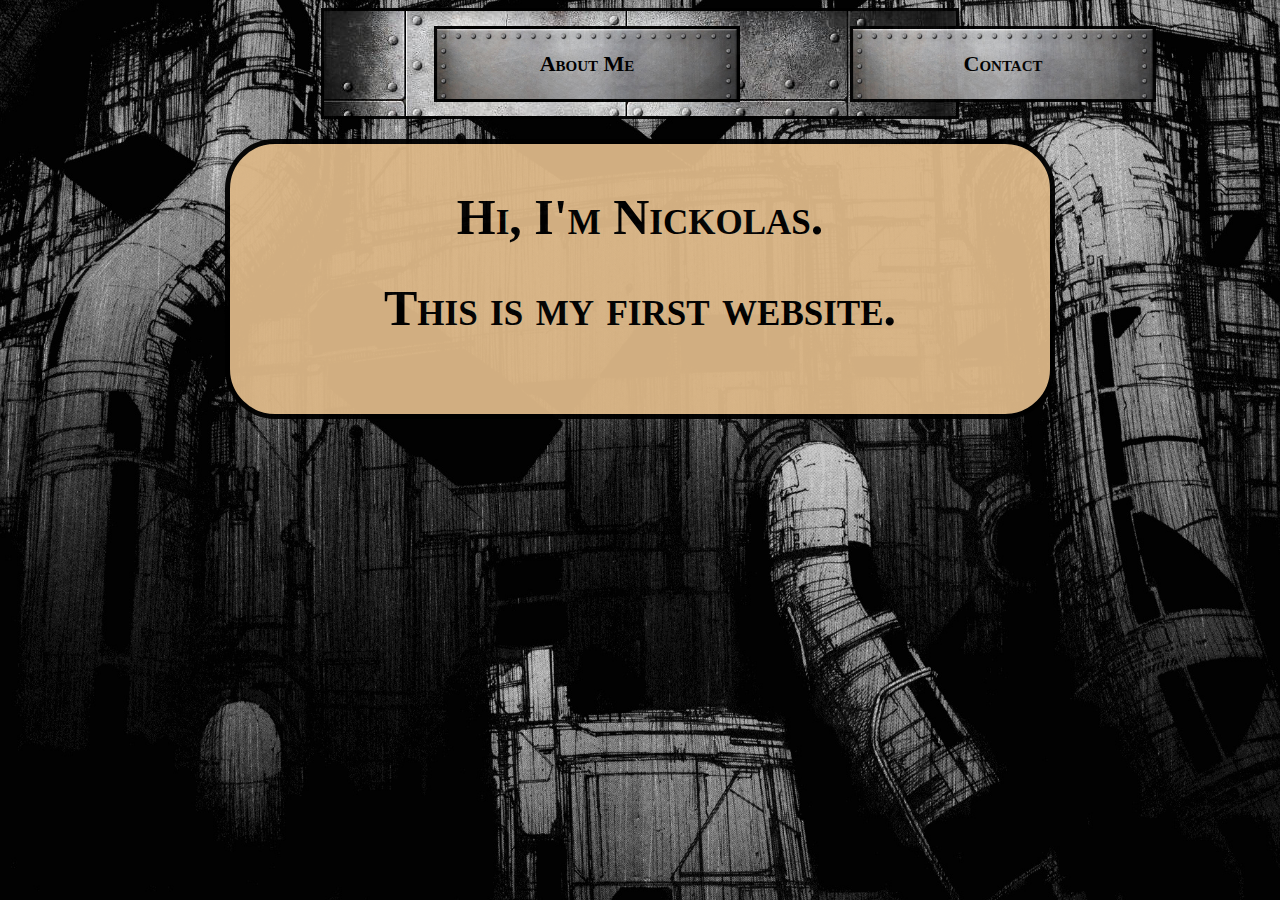
<file: index.html>
<!DOCTYPE html>
<html lang="en">

<head>
    <meta charset="UTF-8">
    <link rel="stylesheet" href="style/style.css">
    <title>Something about me.</title>
</head>

<body>
    
    <div class="navbar">
        <!-- <div class="button">
            <a href="aboutme.html"><img src=images/steel-metal-plate-rivets-single-85213657.jpg ></a>
        </div> -->
        <a href="aboutme.html">
            <span class="spanbutton">
                <p>About Me</p>
            </span>
        </a>
        <a href="contact.html">
            <span class="spanbutton">
                <p>Contact</p>
            </span>
        </a>
    </div>

    <div id="divpreset" class="center div_background">
        <h1>Hi, I'm Nickolas.</h1>
        <h1>This is my first website.</h1>
        <!-- <p>Hello</p> -->
    </div>
</body>

</html>
</file>
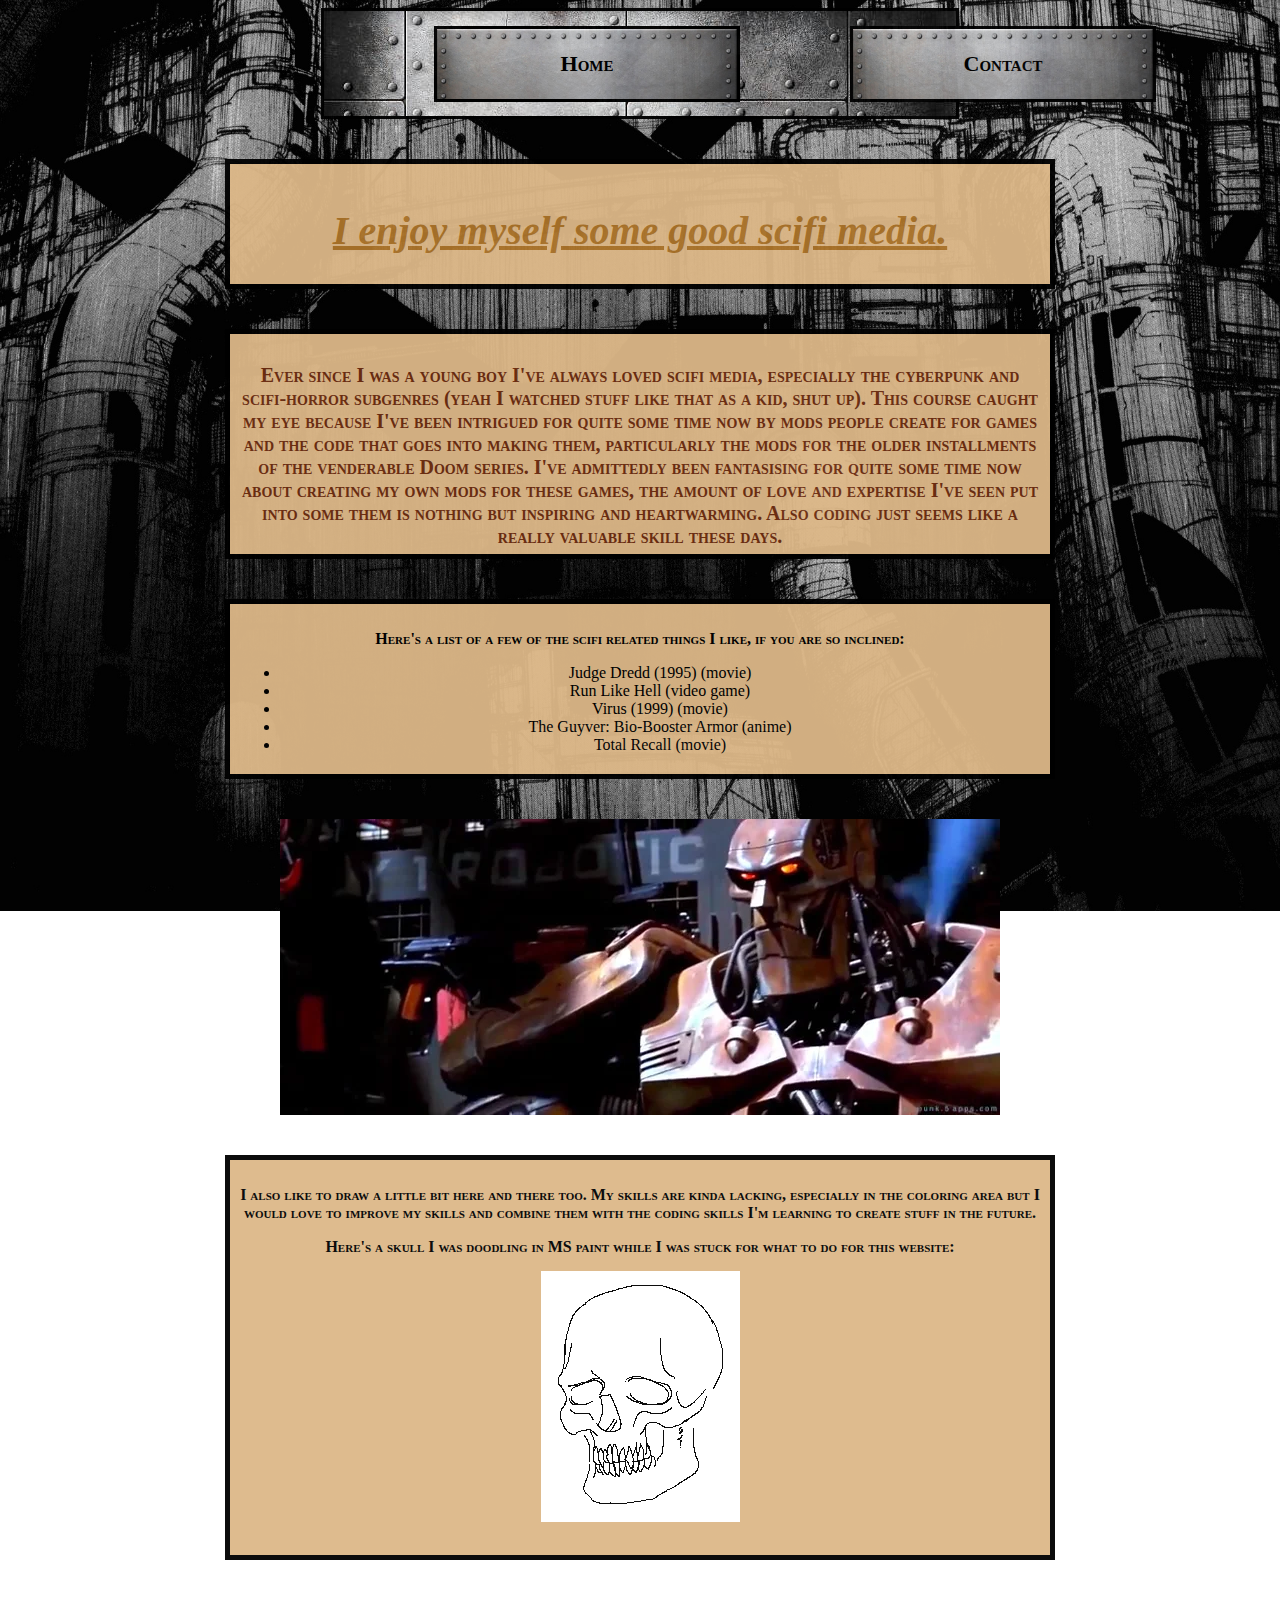
<file: aboutme.html>
<!DOCTYPE html>
<html lang="en">
<head>
    <meta charset="UTF-8">
    <link rel="stylesheet" href="style/style.css">
    <title>Document</title>
</head>
<body>
    
    <div class="navbar">
        <a href="index.html">
            <span class="spanbutton">
                <p>Home</p>
            </span>
        </a>
        <a href="contact.html">
            <span class="spanbutton">
                <p>Contact</p>
            </span>
        </a>
    </div>

    <div id="second-div" class="center">
        <h2>I enjoy myself some good scifi media.</h2>
    </div>

    <div id="third-div" class="center">
        <p class="font-small color-red">Ever since I was a young boy I've always loved scifi media, especially the cyberpunk and scifi-horror subgenres (yeah I watched stuff like that as a kid, shut up). This course caught my eye because I've been intrigued for quite some time now by mods people create for games and the code that goes into making them, particularly the mods for the older installments of the venderable Doom series. I've admittedly been fantasising for quite some time now about creating my own mods for these games, the amount of love and expertise I've seen put into some them is nothing but inspiring and heartwarming. Also coding just seems like a really valuable skill these days.</p>
    </div>

    <div id="divpreset4" class="center">
        <p>Here's a list of a few of the scifi related things I like, if you are so inclined:
            <ul>
                <li>Judge Dredd (1995) (movie)</li>
                <li>Run Like Hell (video game)</li>
                <li>Virus (1999) (movie)</li>
                <li>The Guyver: Bio-Booster Armor (anime)</li>
                <li>Total Recall (movie)</li>
            </ul>
        </p>
    </div>

    <a href="https://en.wikipedia.org/wiki/Cyberpunk" target="blank"><img src="images/rVx4PQTKwCl8bPUZsHLS-365xh3rcanruaFt2mUFWCA.webp" alt="Robot."></a>

    <div id=divpreset5 class="center">
        <p>I also like to draw a little bit here and there too. My skills are kinda lacking, especially in the coloring area but I would love to improve my skills and combine them with the coding skills I'm learning to create stuff in the future.</p>
        <p>Here's a skull I was doodling in MS paint while I was stuck for what to do for this website:
        <img src="images/skull2.png" class="pictures">
        </p>
    </div>
    
</body>
</html>
</file>
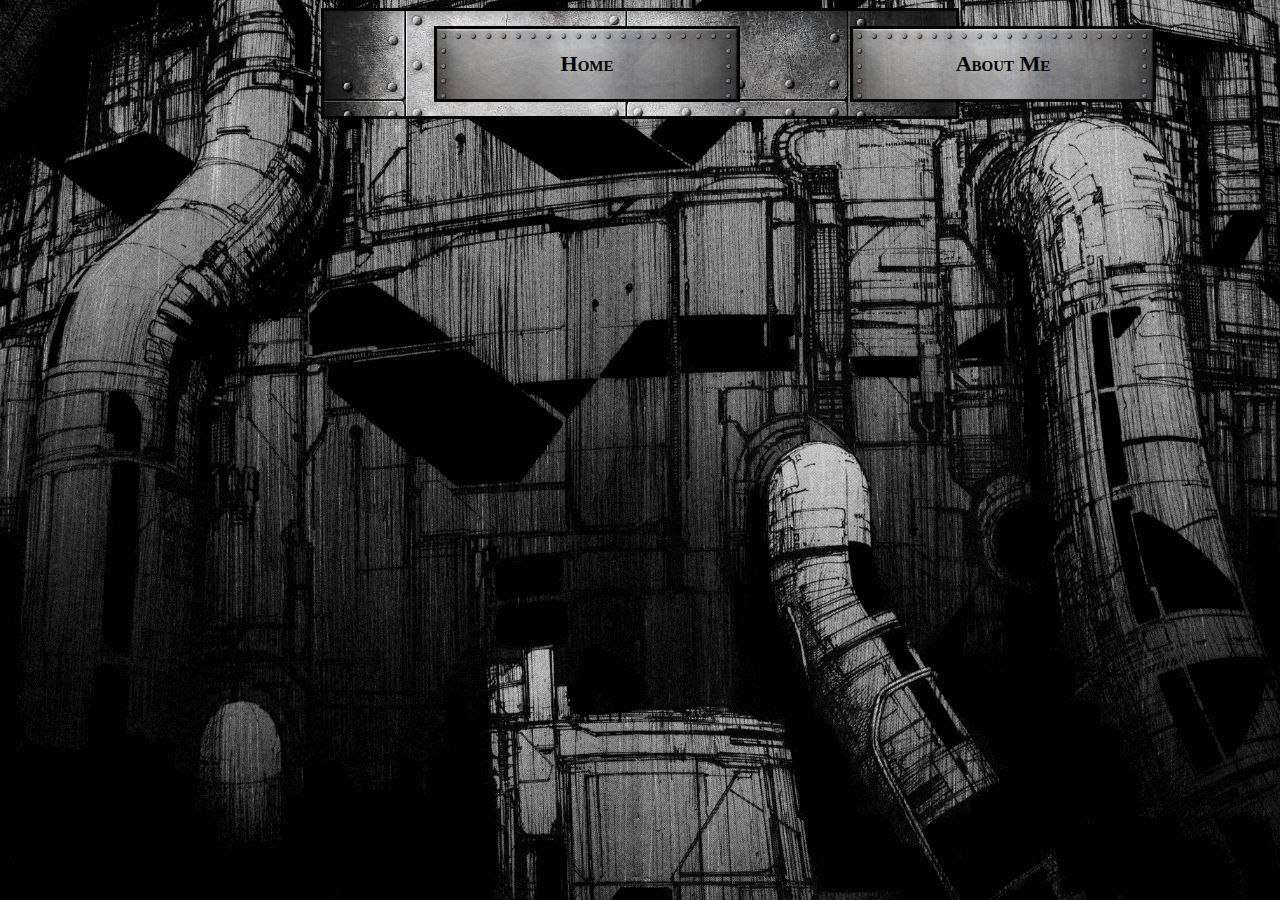
<file: contact.html>
<!DOCTYPE html>
<html lang="en">
<head>
    <meta charset="UTF-8">
    <link rel="stylesheet" href="style/style.css">
    <title>Something about me.</title>
</head>
<body>
    <div class="navbar">
        <a href="index.html">
            <span class="spanbutton">
                <p>Home</p>
            </span>
        </a>
        <a href="aboutme.html">
            <span class="spanbutton">
                <p>About Me</p>
            </span>
        </a>
    </div>
    
    
</body>
</html>
</file>
<file: style/style.css>
/* .button { */
    /* margin: 5px 40px; */
    /* display: flex; */
    /* background-image: url('https://thumbs.dreamstime.com/b/steel-metal-plate-rivets-single-85213657.jpg');
    background-size: cover; */
    /* background-attachment: fixed; */
    /* background-repeat: no-repeat; */
    /* width: 50%; */
    /* height: 80%; */
    /* float: left; */
    /* padding: 30px; */
/* } */

a {
    text-decoration: none;
}

.spanbutton {
    border: black 3px solid;
    background-image: url('../images/steel-metal-plate-rivets-single-85213657.jpg');
    width: 300px;
    height: 70px;
    margin-left: 110px;
    background-size: cover;
    background-repeat: no-repeat;
    object-fit: contain;
    display: flex;
    text-align: center;
    justify-content: center;
    transition: 0.3s ease-in-out;
    color:black;
    /* opacity: 1; */
    margin-top: 15px;
}

/* .spanbutton:hover{
    color: aliceblue;
} */

.spanbutton:hover{
    -webkit-transform: scale(1.2) rotateZ(-5deg);
    -ms-transform: scale(1.2) rotateZ(-5deg);
    transform: scale(1.2) rotateZ(-5deg);
    /* -webkit-transform: rotateZ(-30deg);
    -ms-transform: rotateZ(-30deg);
    transform: rotateZ(-30deg); */
}

.spanbutton p {
    font-weight: 900;
    font-size: 22px;
}

/* .divembelish {
    border:rgb(0, 0, 0) 3px solid;
    background-color: red;
    height: 20vh;
    width: 20vw;
} */

.navbar {
    border: black 3px solid;
    background-image: url('../images/istockphoto-510611254-612x612.jpg');
    text-align: center;
    display: flex;
    height: 105px;
    margin: auto;
    width: 50%;
    /* padding: 10px; */
    background-color: rgb(221, 184, 136);
    margin-bottom: 20px;
    opacity: 0.95;
}

body {
    background-image: url('../images/169383.jpg');
    background-repeat: no-repeat;
    background-attachment: fixed;
    background-size: cover;
}

p {
    font-style:normal;
    font-variant: small-caps;
    font-weight: 900;
}

/* .div_background {
    background: url('../images/360_F_366101427_8yazUJK82fDrLi4YtpnQO3DJ4dTygxoe.jpg'); */
    /* background-size: cover;
    object-fit: contain;
    height: 100px; */
/* } */

#divpreset {
    border: black 5px solid;
    text-align: center;
    height: 250px;
    width: 800px;
    background-color: rgb(221, 184, 136);
    opacity: 0.95;
    border-radius: 50px;
}

.center {
    margin: auto;
    width: 50%;
    padding: 10px;
}

#second-div {
    margin-top: 40px;
    border: black 5px solid;
    text-align: center;
    height: 100px;
    width: 800px;
    background-color: rgb(221, 184, 136);
    opacity: 0.95;
}

#third-div {
    margin-top: 40px;
    border: black 5px solid;
    text-align: center;
    height: 200px;
    width: 800px;
    background-color: rgb(221, 184, 136);
    margin-bottom: 40px;
    opacity: 0.95;
}

#divpreset4 {
    margin-top: 40px;
    border: black 5px solid;
    text-align: center;
    height: 150px;
    width: 800px;
    background-color: rgb(221, 184, 136);
    margin-bottom: 40px;
    opacity: 0.95;
}

#divpreset5 {
    margin-top: 40px;
    border: black 5px solid;
    text-align: center;
    height: 375px;
    width: 800px;
    background-color: rgb(221, 184, 136);
    margin-bottom: 40px;
    opacity: 0.95;
}

.pictures {
    margin-top: 15px;
    margin-bottom: 15px;
}

h1 {
    font-size: 50px;
    color:rgb(0, 0, 0);
    /* font-style: italic;
    text-decoration: underline; */
    font-style:normal;
    font-variant: small-caps;
    font-weight: 900;
}

h2 {
    font-size: 40px;
    color:rgb(172, 116, 42);
    font-style: italic;
    text-decoration: underline;
}

.font-small {
    font-size: 10px;
}

.color-red {
    color: rgb(110, 46, 17);
    font-size: 20px;
}

img {
    display: block;
    margin-left: auto;
    margin-right: auto;
}

/* img {
    width: 150px;
    height: 50px;
} */
</file>
